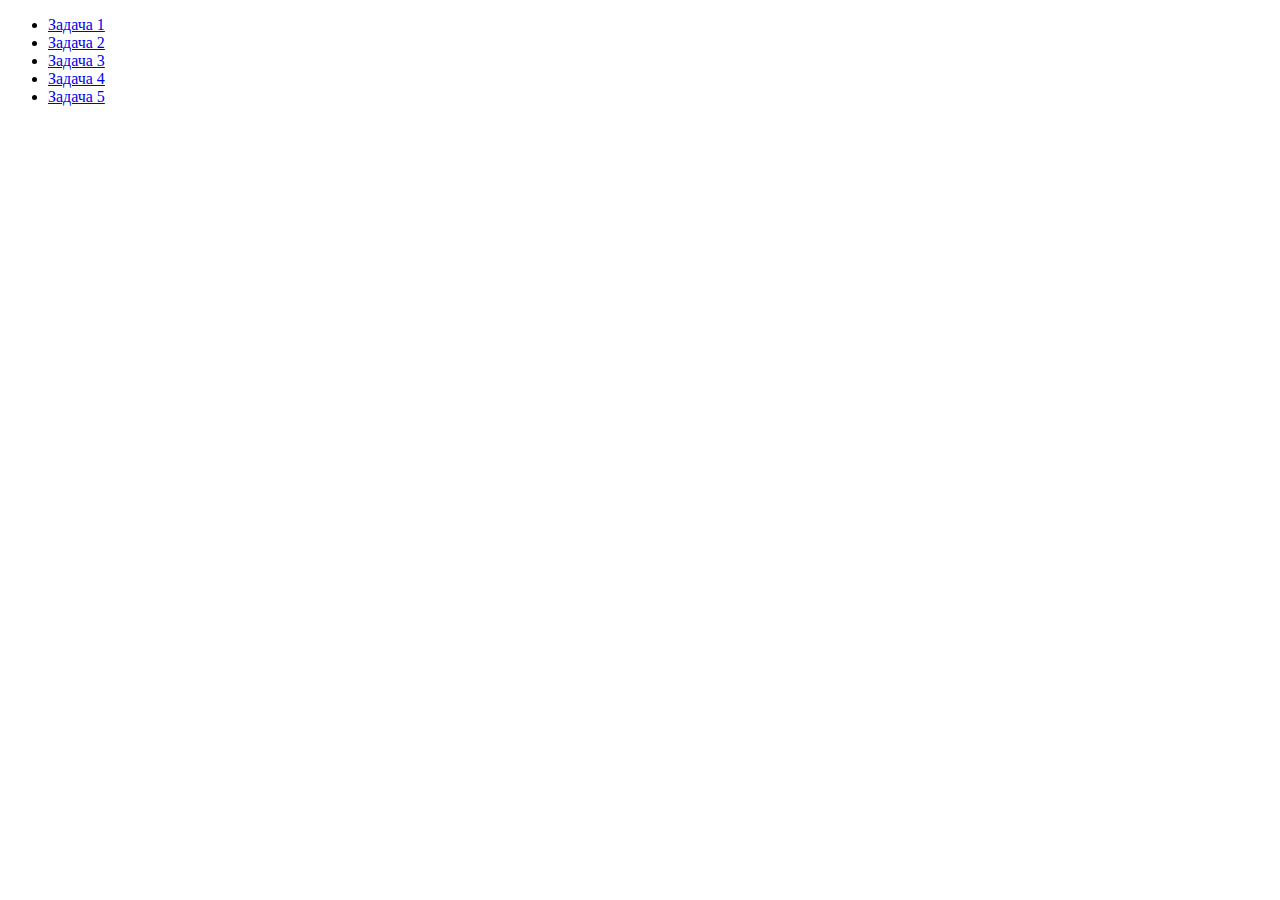
<file: index.html>
<!DOCTYPE html>
<html lang="en">

<head>
    <meta charset="UTF-8">
    <title>JS-Start</title>
</head>

<body>
    <ul>

    <li>
        <a href="task1/index.html">Задача 1</a>
    </li>

    <li>
        <a href="task2/index.html">Задача 2</a>
    </li>

    <li>
        <a href="task3/index.html">Задача 3</a>
    </li>

    <li>
        <a href="task4/index.html">Задача 4</a>
    </li>

    <li>
        <a href="task5/index.html">Задача 5</a>
    </li>
    
    </ul>
</body>

</html>
</file>
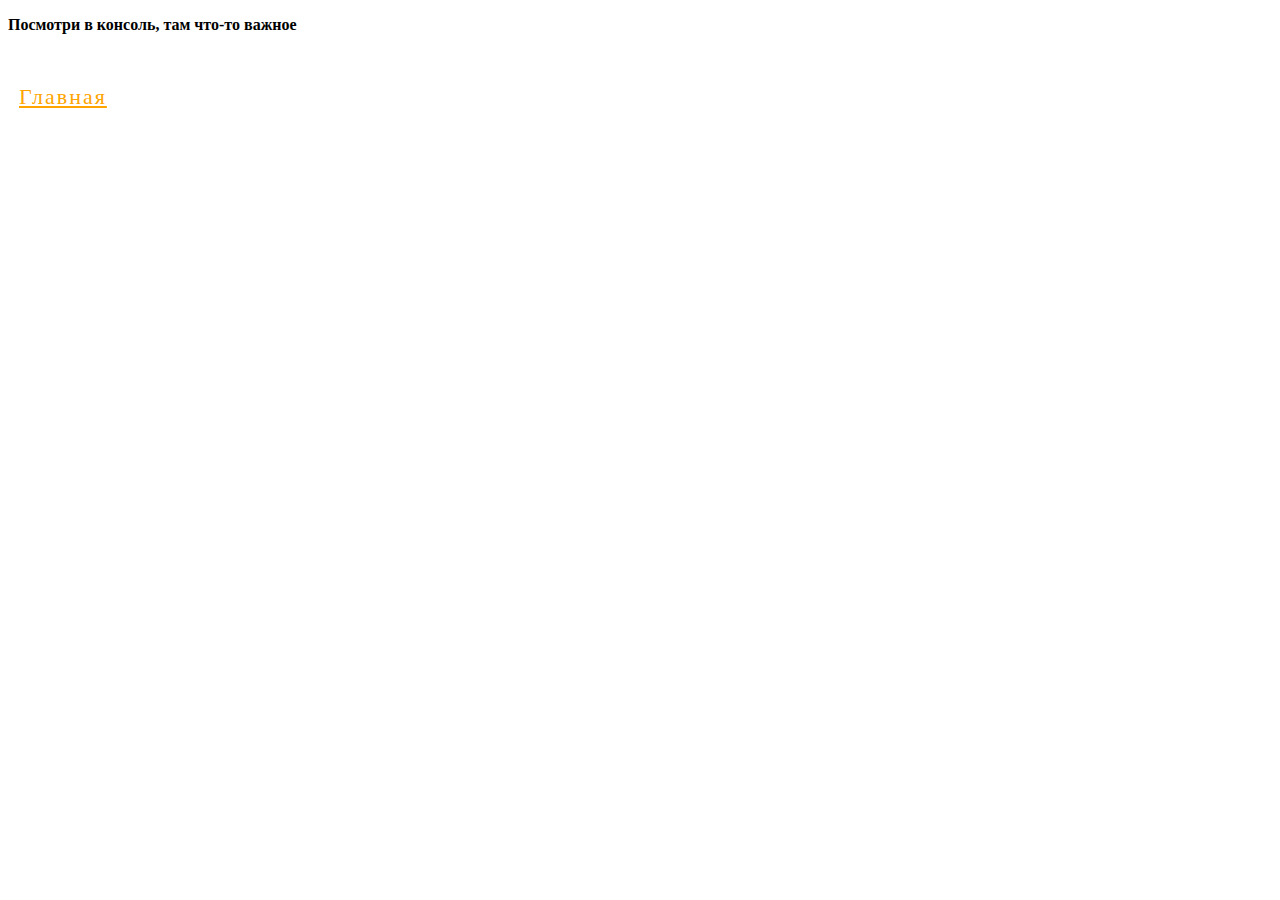
<file: task1/index.html>
<!DOCTYPE html>
<html lang="en">

<head>
    <meta charset="UTF-8">
    <title>JS-Start. 1 задача</title>
    <link rel="stylesheet" type="text/css" href="../style1.css">
</head>

<body>
    <p>Посмотри в консоль, там что-то важное</p>

    <footer>
        <a href="../index.html">Главная</a>
    </footer>
    
</body>

<script src="script.js"></script>

</html>
</file>
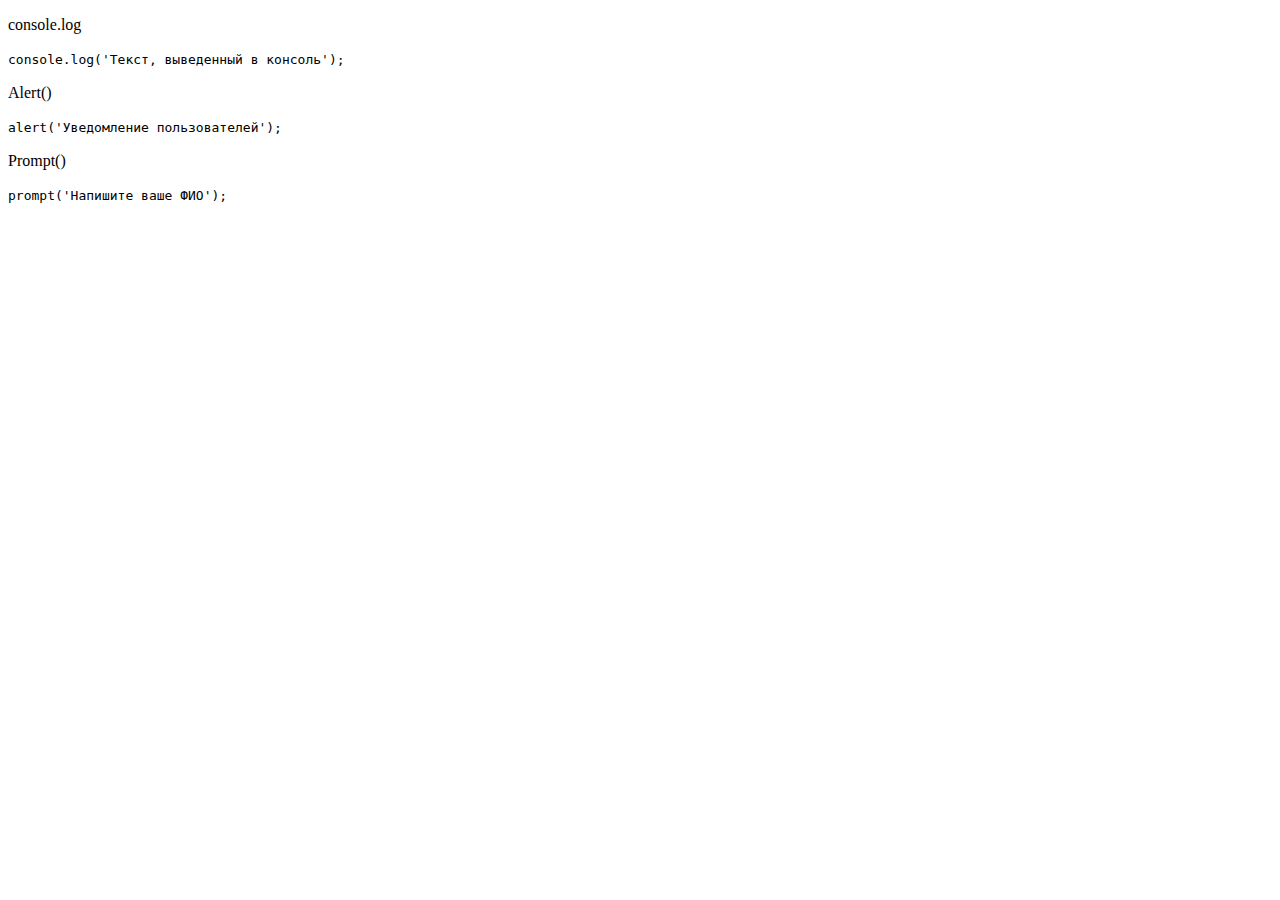
<file: task2/index.html>
<!DOCTYPE html>
<html lang="en">

<head>
    <meta charset="UTF-8">
    <title>JS-Start. 2 задача</title>
</head>

<body>
    <p id="consoleLog">console.log</p>

    <code>
        console.log('Текст, выведенный в консоль');
    </code>

    <p id="alert">Alert()</p>

    <code>
        alert('Уведомление пользователей');
    </code>

    <p id="prompt">Prompt()</p>

    <code>
        prompt('Напишите ваше ФИО');
    </code>

    <script src="script.js"></script>
</body>

</html>
</file>
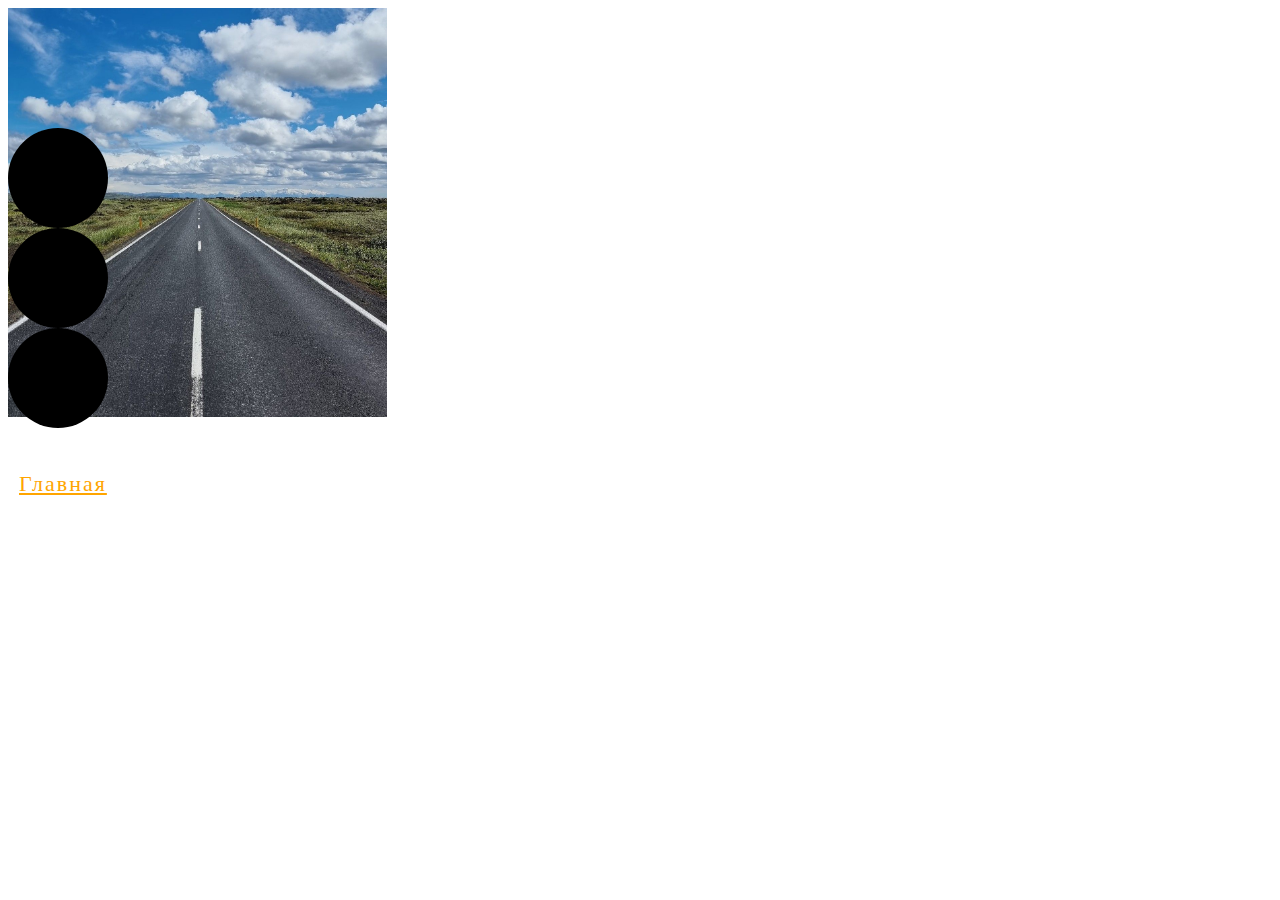
<file: task3/index.html>
<!DOCTYPE html>
<html lang="en">

<head>
    <meta charset="UTF-8">
    <title>JS-Start. 3 задача</title>
    <link rel="stylesheet" type="text/css" href="style.css">
</head>

<body>

    <div style="position: relative;">
        <img src="../images/Дорога.jpg" alt="Дорога" width="30%" height="30%">
        <div style="position: absolute; left: 0; top: 0;">
        <div id="trafficLight1"></div>
        <div id="trafficLight2"></div>
        <div id="trafficLight3"></div>
        </div>
    </div>    

    <script src="script.js"></script>

    <footer>
        <a href="../index.html">Главная</a>
    </footer>

</body>

</html>
</file>
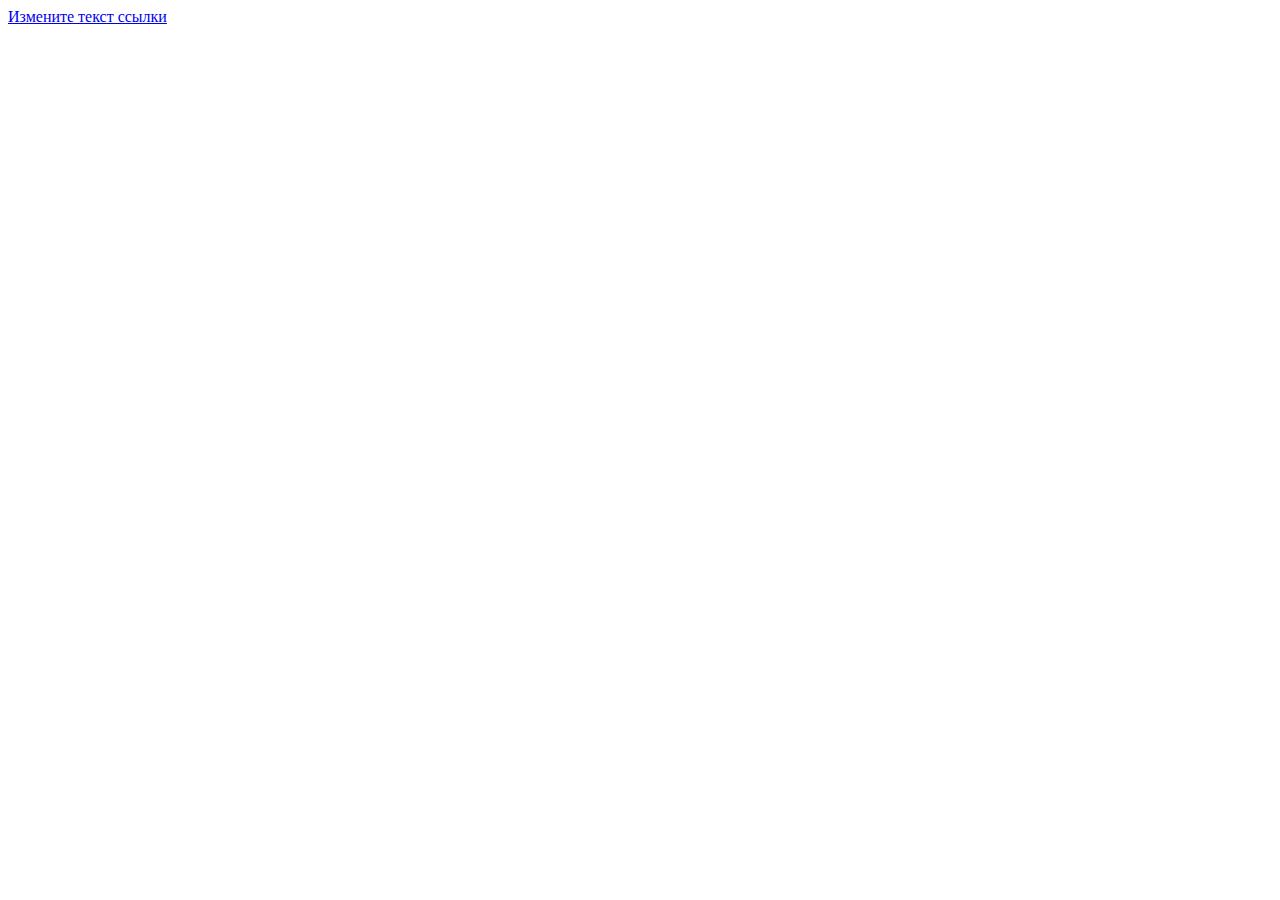
<file: task4/index.html>
<!DOCTYPE html>
<html lang="en">

<head>
    <meta charset="UTF-8">
    <title>JS-Start. 4 задача</title>
</head>

<body>
    <a href="#" id="silka">Измените текст ссылки</a>
    <script src="script.js"></script>
</body>

</html>
</file>
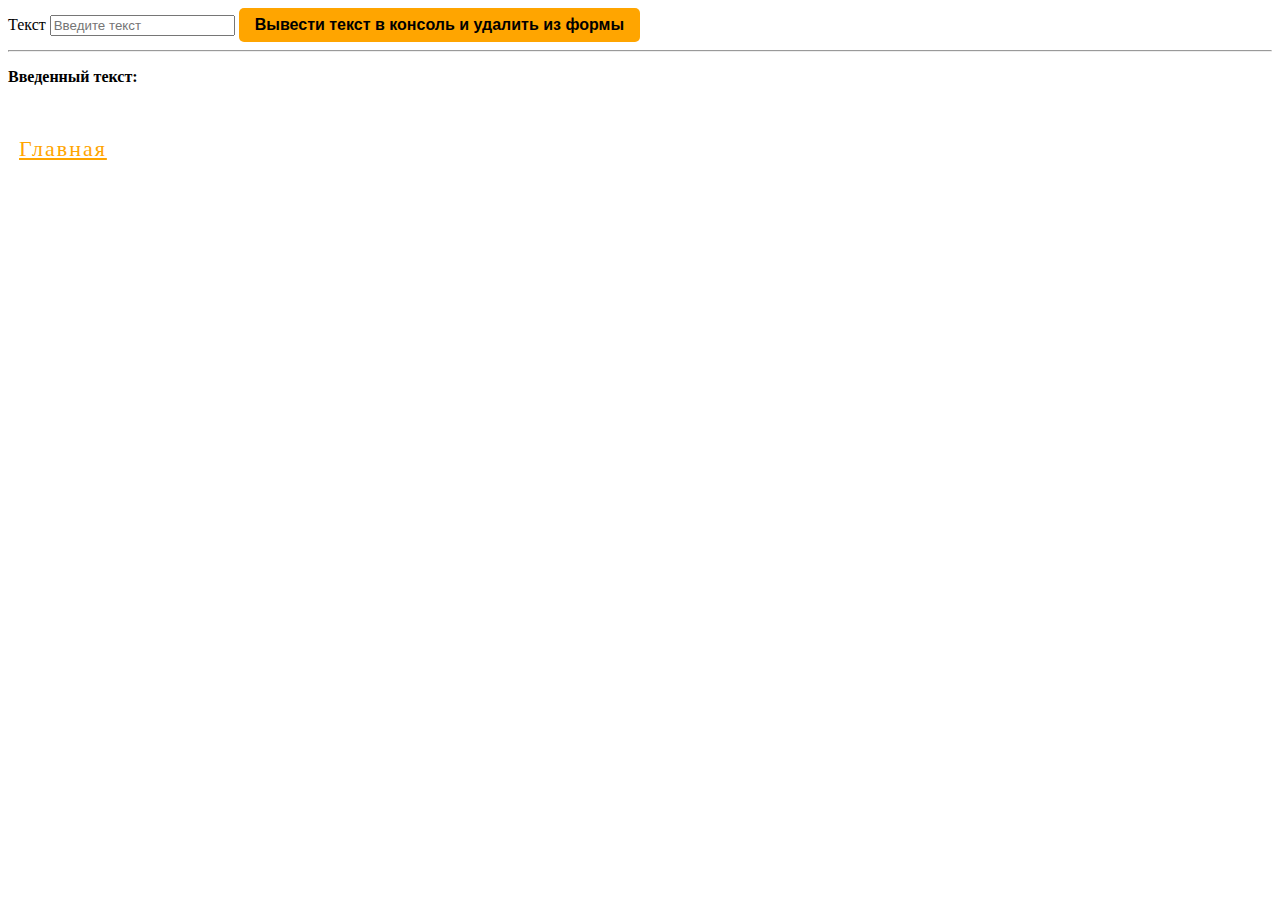
<file: task5/index.html>
<!DOCTYPE html>
<html lang="en">

<head>
    <meta charset="UTF-8">
    <title>JS-Start. 3 задача</title>
    <link rel="stylesheet" type="text/css" href="../style1.css">
</head>

<body>
    <form action="#">
        <label>
            Текст
            <input id="input" type="text" placeholder="Введите текст" oninput="document.querySelector('#duplicateField').textContent = this.value;">
        </label>

        <button type="submit">
            Вывести текст в консоль и удалить из формы
        </button>
    </form>

    <hr>

    <p>Введенный текст:</p>

    <p id="duplicateField"></p>

    <script src="script.js"></script>

    <footer>
        <a href="../index.html">Главная</a>
    </footer>
    
</body>

</html>
</file>
<file: style1.css>
footer {
  margin-top: 50px;
  margin-left: 11px;
}

footer a {
  color: orange;
  font-size: 22px;
  letter-spacing: 2px;
}

footer a:hover {
  font-size: 27px;
}

ul li a {
  color: orange;
  font-size: 22px;
  letter-spacing: 2px;
}

ul li:hover {
  font-size: 27px;
}

ul li {
  margin-top: 7px;
}

p {
  font-weight: bold;
}

#silka {
  color: orange;
  font-size: 22px;
  letter-spacing: 2px;
}

#silka:hover {
  font-size: 27px;
}

button {
  appearance: none;
  border: 0;
  border-radius: 5px;
  background: orange;
  padding: 8px 16px;
  font-size: 16px;
  font-weight: bold;
}
</file>
<file: task3/style.css>
#trafficLight1 {
  width: 100px;
  height: 100px;
  border-radius: 50%;
  background: black;
  margin-top: 120px;
}

#trafficLight2 {
  width: 100px;
  height: 100px;
  border-radius: 50%;
  background: black;
}

#trafficLight3 {
  width: 100px;
  height: 100px;
  border-radius: 50%;
  background: black;
}

footer {
  margin-top: 50px;
  margin-left: 11px;
}

footer a {
  color: orange;
  font-size: 22px;
  letter-spacing: 2px;
}

footer a:hover {
  font-size: 27px;
}
</file>
